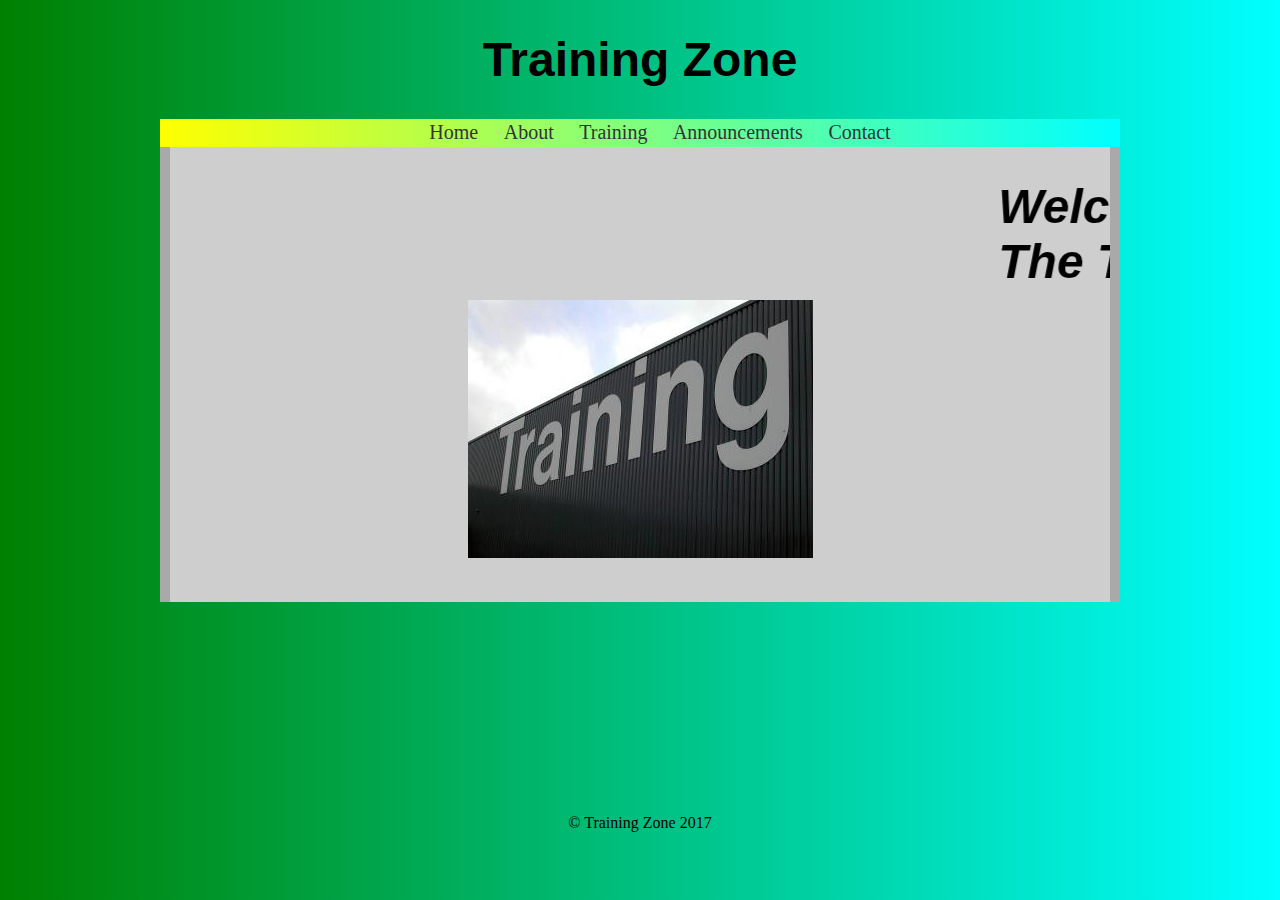
<file: index.html>
<!doctype html>
<html>
<head>
<meta charset="utf-8">
<title>Training Zone | Home</title>
	<link href="MainStyle.css" type="text/css" rel="stylesheet">
</head>

<body>
	<h1>Training Zone</h1>
	<div id="wrap">
	<div id="nav">
		<ul>
			<li><a href="index.html">Home</a></li>
			<li><a href="about.html">About</a></li>
			<li>
				<div class="dropdown">
  		<a class="dropbtn" href="#">Training</a>
  	<div class="dropdown-content">
    		<a href="tr-article.html">Article</a>
			<a href="tr-staff.html">Our Staff</a>
			<a href="tr-links.html">Links</a>
		
  </div>
</div>
</li>
			<li><a href="announcements.html">Announcements</a></li>
			<li><a href="contact.html">Contact</a></li>
		</ul>
	</div>
	
<div id="main">
	<h1 style="font-style: italic"><marquee left scrollamount="15">Welcome to <br> 
		The Training Zone</marquee><br><img src="images/TZ-Home.jpg" width="345" height="258"></h1>
	
	</div>
	</div>
	<div id="footer">
		<p>&copy; Training Zone 2017</p>
		</div>
</body>
</html>
</file>
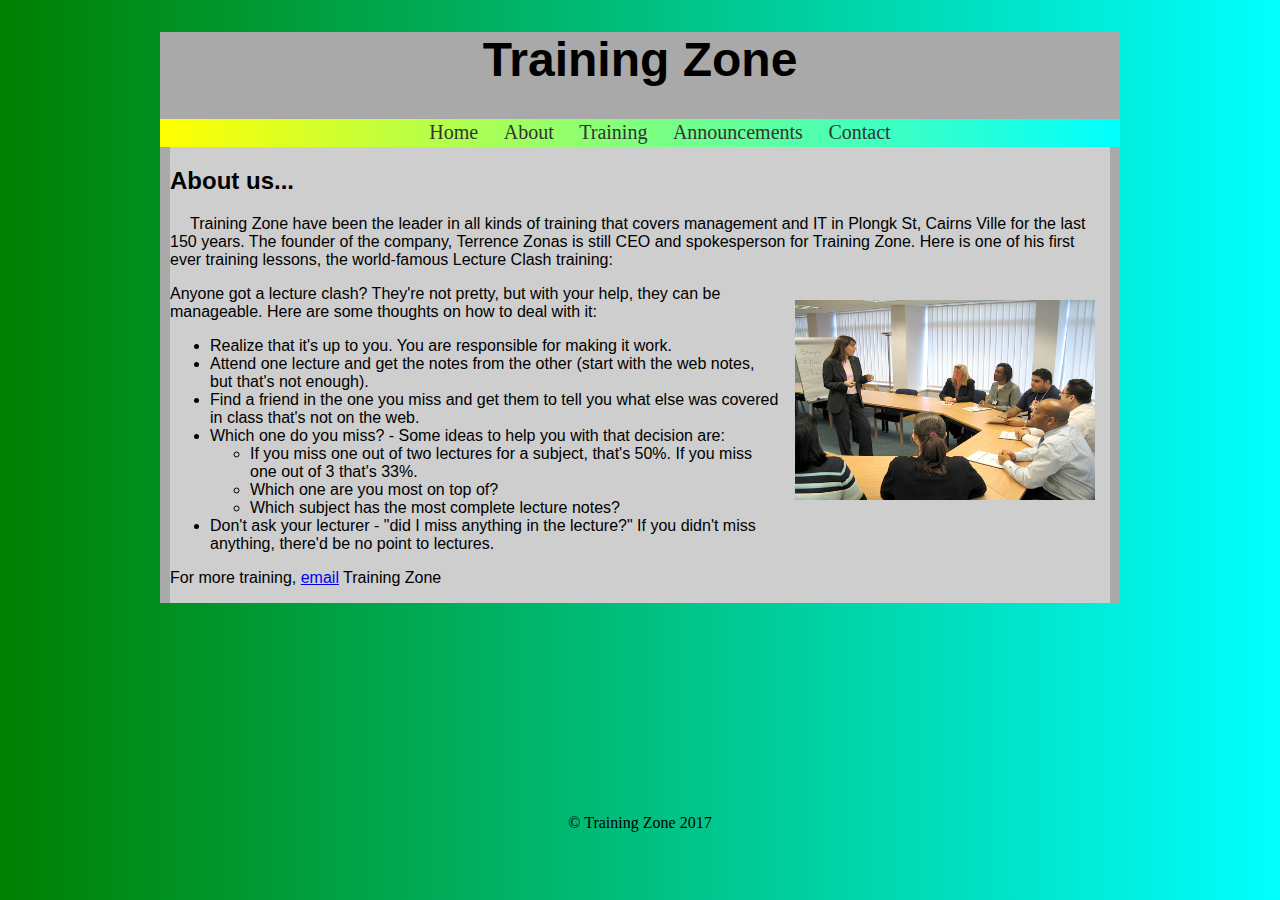
<file: about.html>
<!doctype html>
<html>
<head>
<meta charset="utf-8">
<title>Training Zone | About Us</title>
	<link href="MainStyle.css" type="text/css" rel="stylesheet">
</head>

<body>
	<div id="wrap">
	<h1>Training Zone</h1>
	<div id="nav">
		<ul>
			<li><a href="index.html">Home</a></li>
			<li><a href="about.html">About</a></li>
			<li>
				<div class="dropdown">
  		<a class="dropbtn" href="#">Training</a>
  	<div class="dropdown-content">
    	<a href="tr-article.html">Article</a>
    	<a href="tr-staff.html">Our Staff</a>
    	<a href="tr-links.html">Links</a>
  </div>
</div>
</li>
			<li><a href="announcements.html">Announcements</a></li>
			<li><a href="contact.html">Contact</a></li>
		</ul>
	</div>
<div id="main">	
	<h2> About us...</h2>

<p style="text-indent: 20px">Training Zone have been the leader in all kinds of training that covers management and IT in Plongk St, Cairns Ville for the last 150 years. The founder of the company, Terrence Zonas is still CEO and spokesperson for Training Zone. Here is one of his first ever training lessons, the world-famous Lecture Clash training:</p>
<p style="text-indent: 20px" >
  <p><img class="img-display" src="images/329649_9775.jpg">Anyone got a lecture clash? They're not pretty, but with your help, they  can be manageable. Here are some thoughts on how to deal with it:</p>
	</p>
<aside align="left">

<article>
<ul>
  <li>Realize that it's up to you. You are responsible for  making it work. </li>
  <li>Attend one lecture and get the notes from the other  (start with the web notes, but that's not enough). </li>
  <li>Find a friend in the one you miss and get them to tell  you what else was covered in class that's not on the web. </li>
	<li>Which one do you miss? - Some ideas to help you with  that decision are:</li>
  
  
     <ul>
     <li>If you miss one out of two lectures for a subject, that's 50%. If you miss one out of 3 that's 33%. </li>
    <li>Which one are you most on top of? </li>
	<li>Which subject has the most complete lecture notes? </li>
	   </ul>

	 
  
  <li>Don't ask your lecturer - &quot;did I miss anything in  the lecture?&quot; If you didn't miss anything, there'd be no point to  lectures.</li>
	</ul>
	</article></aside>
	

	<p>For more training, <a href="contact.html">email</a> Training Zone</p>
	</div>
	</div>
 <div id="footer">
		<p>&copy; Training Zone 2017</p>
		</div>
	</body>
</html>
</file>
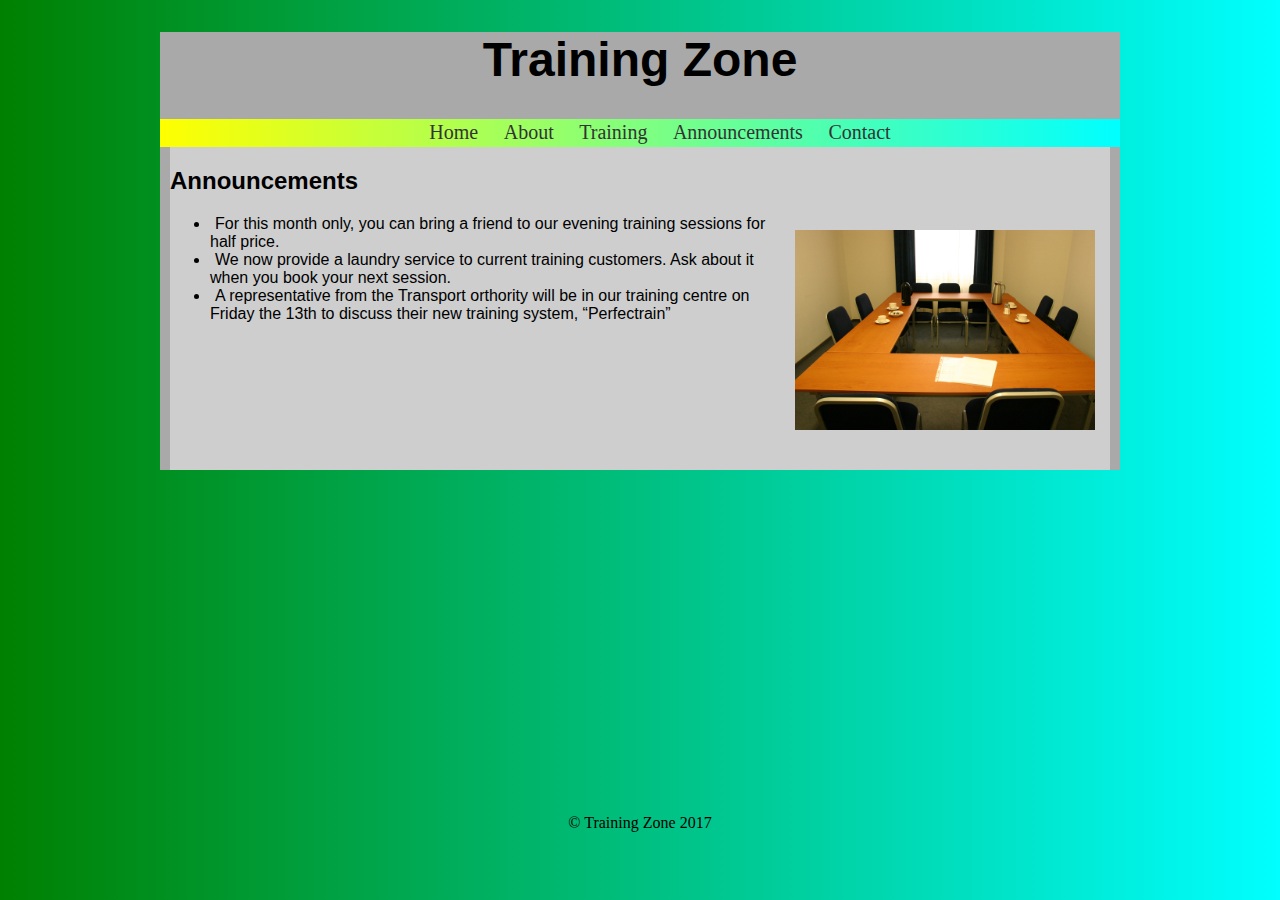
<file: announcements.html>
<!doctype html>
<html>
<head>
<meta charset="utf-8">
<title>Training Zone | Announcements</title>
	<link href="MainStyle.css" type="text/css" rel="stylesheet">
</head>

<body>
	<div id="wrap">
	<h1>Training Zone</h1>
	<div id="nav">
		<ul>
			<li><a href="index.html">Home</a></li>
			<li><a href="about.html">About</a></li>
			<li>
				<div class="dropdown">
  		<a class="dropbtn" href="#">Training</a>
  	<div class="dropdown-content">
    	<a href="tr-article.html">Article</a>
    	<a href="tr-staff.html">Our Staff</a>
    	<a href="tr-links.html">Links</a>
  </div>
</div>
</li>
			<li><a href="announcements.html">Announcements</a></li>
				
			<li><a href="contact.html">Contact</a></li>
		</ul>
	</div>
<div id="main">	
	<h2><strong>Announcements</strong></h2>
	<p><ul style="text-indent: 5px">
	 <img class="img-display" src="images/321488_4830.jpg"/>
	   <li>For this month only, you can bring a friend to our evening training       sessions for half price.</li>
	  <li>We now provide a laundry service to current training customers.       Ask about it when you book your next session.</li>
	  <li>A representative from the Transport orthority will be in our       training centre on Friday the 13th to discuss their new training system, &ldquo;Perfectrain&rdquo;</li>
    </ul>
	</p>
<p>&nbsp;</p>
<p>&nbsp;</p>
<p>&nbsp;</p>
	
	

</div>
	
	<div id="footer">
		<p>&copy; Training Zone 2017</p>
		</div>
		</div>
</body>
</html>
</file>
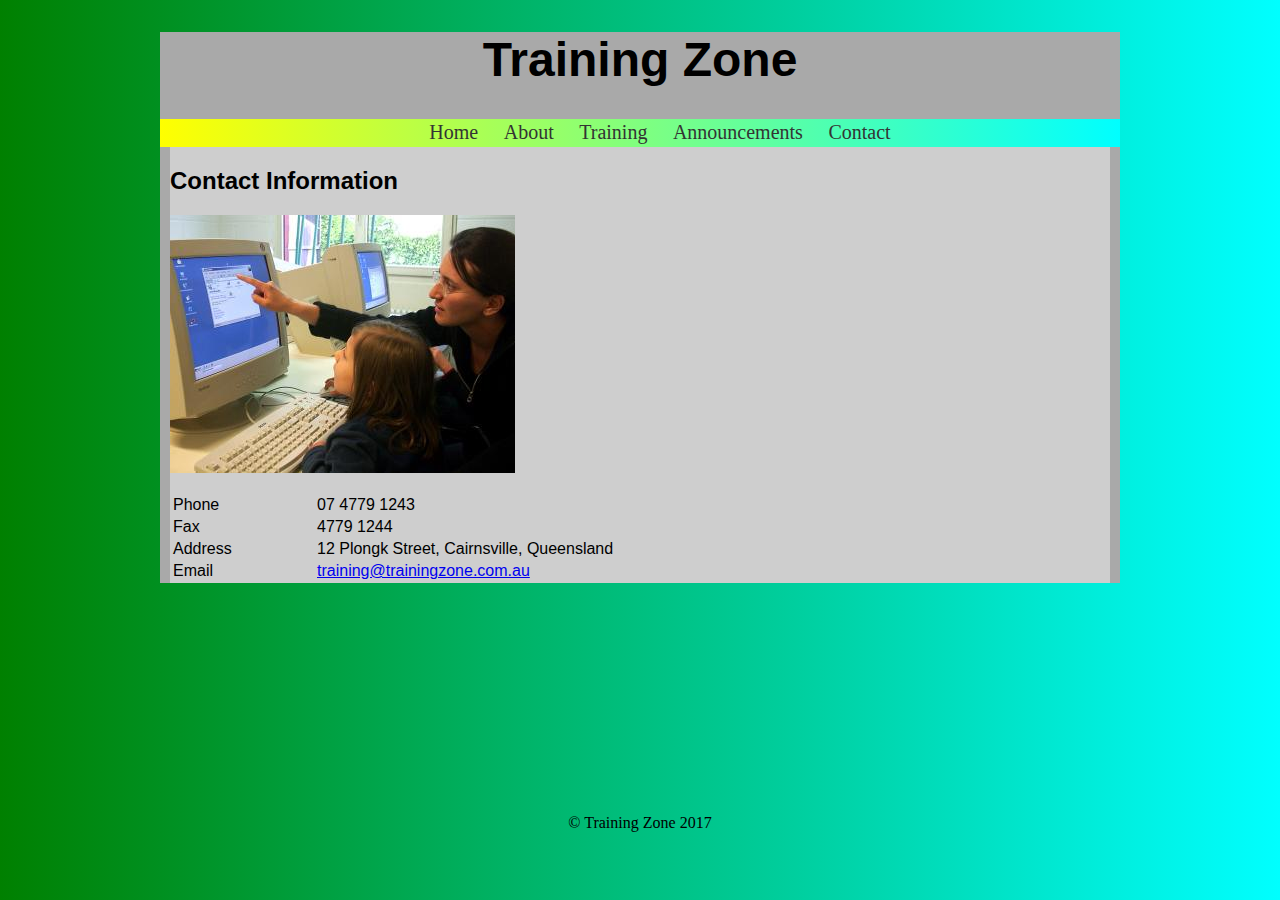
<file: contact.html>
<!doctype html>
<html>
<head>
<meta charset="utf-8">
<title>Training Zone | Contact</title>
	<link href="MainStyle.css" type="text/css" rel="stylesheet">
</head>

<body>
	<div id="wrap">
	<h1>Training Zone</h1>
	<div id="nav">
		<ul>
			<li><a href="index.html">Home</a></li>
			<li><a href="about.html">About</a></li>
			<li>
				<div class="dropdown">
  		<a class="dropbtn" href="#">Training</a>
  	<div class="dropdown-content">
    	<a href="tr-article.html">Article</a>
    	<a href="tr-staff.html">Our Staff</a>
    	<a href="tr-links.html">Links</a>
  </div>
</div>
</li>
			<li><a href="announcements.html">Announcements</a></li>
				
			<li><a href="contact.html">Contact</a></li>
		</ul>
	</div>
<div id="main">	
	<h2><strong>Contact Information</strong></h2>
	<p><img src="images/133538_1572.jpg" width="345" height="258" alt=""/></p>
	<table border="0">
		<tr>
			<td width="140">Phone</td>
			<td width="366">07 4779 1243</td>
		</tr>
		<tr>
			<td width="140">Fax</td>
			<td width="366">4779 1244</td>
		</tr>
			<tr>
			<td width="140">Address</td>
			<td width="366">12 Plongk Street, Cairnsville, Queensland</td>
		</tr>
		<tr>
			<td width="140">Email</td>
			<td width="366"><a href="mailto:training@trainingzone.com.au">training@trainingzone.com.au</a></td>
		</tr>
			
	</table>

</div>
	
	<div id="footer">
		<p>&copy; Training Zone 2017</p>
		</div>
		</div>
</body>
</html>
</file>
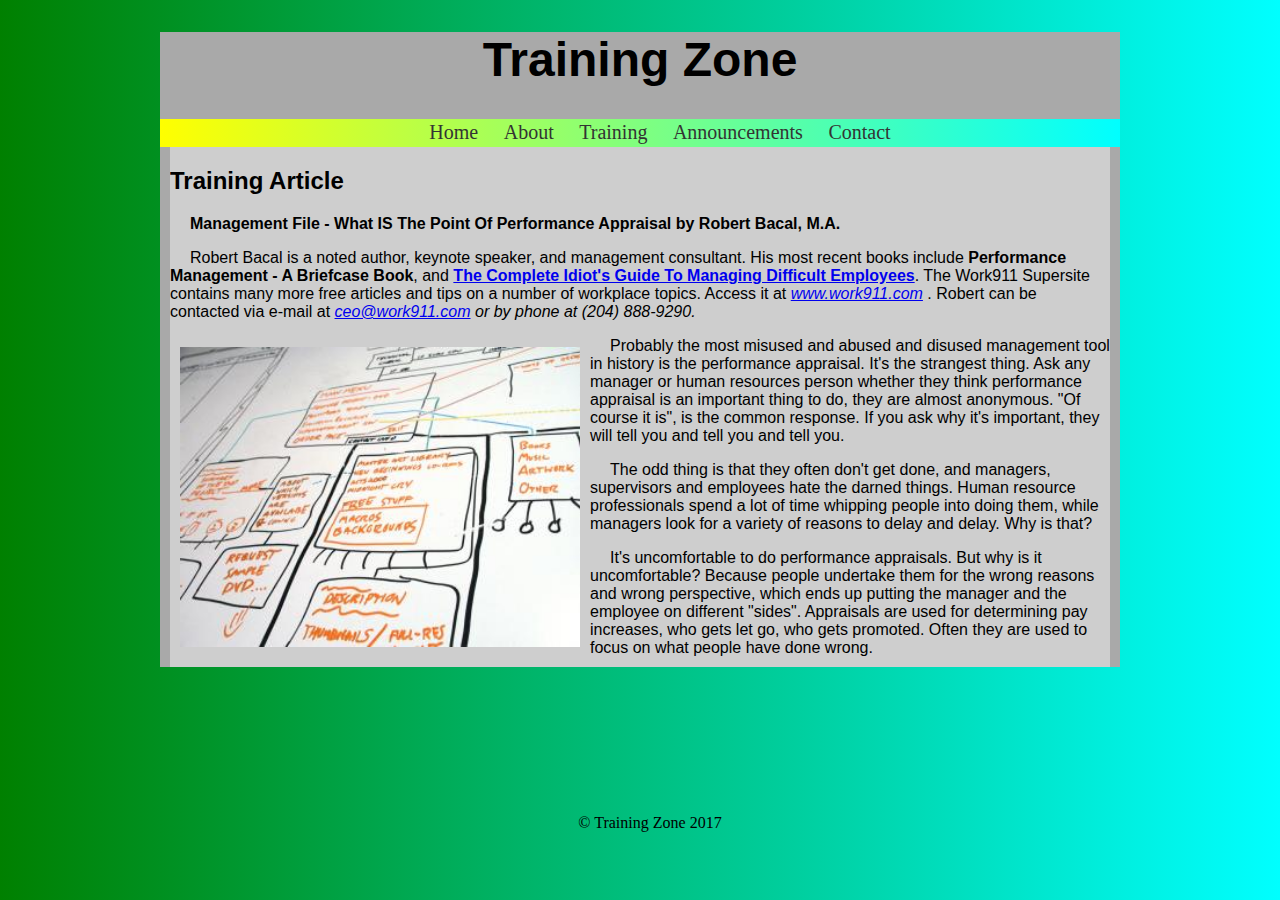
<file: tr-article.html>
<!doctype html>
<html>
<head>
<meta charset="utf-8">
<title>Training Zone | Article</title>
	<link href="MainStyle.css" type="text/css" rel="stylesheet">
</head>

<body>
	<div id="wrap">
	<h1>Training Zone</h1>
	<div id="nav">
		<ul>
			<li><a href="index.html">Home</a></li>
			<li><a href="about.html">About</a></li>
			<li>
				<div class="dropdown">
  		<a class="dropbtn" href="#">Training</a>
  	<div class="dropdown-content">
    	<a href="tr-article.html">Article</a>
    	<a href="tr-staff.html">Our Staff</a>
    	<a href="tr-links.html">Links</a>
  </div>
</div>
</li>
			<li><a href="announcements.html">Announcements</a></li>
				
			<li><a href="contact.html">Contact</a></li>
		</ul>
	</div>
<div id="main">	
	<h2>Training Article</h2>
<p style="text-indent: 20px"><strong>Management File - What IS The Point Of Performance Appraisal by Robert Bacal, M.A.</strong><br>
	</p>
<p style="text-indent: 20px">Robert Bacal is a noted  author, keynote speaker, and management consultant. His most recent books  include <strong>Performance Management - A Briefcase Book</strong>, and <a href="http://www.work911.com/guide/index.htm"><strong>The Complete  Idiot's Guide To Managing Difficult Employees</strong></a>. The Work911 Supersite contains many more free articles and tips on a number of workplace  topics. Access it at <a href="http://www.work911.com"><em>www.work911.com</em></a> . Robert can be contacted via e-mail at <a href="mailto:ceo@work911.com"><em>ceo@work911.com</em></a><em> or by phone at  (204) 888-9290.</em>	</p>

<p style="text-indent: 20px"><img class="img-left" src="images/33012_6240.jpg" />Probably the most misused and abused and disused management tool in history is the performance appraisal. It's the strangest thing. Ask any manager or human resources person whether they think performance appraisal is an important thing to do, they are almost anonymous. "Of course it is", is the common response. If you ask why it's important, they will tell you and tell you and tell you.</p>
	
	<p style="text-indent: 20px">The odd thing is that they often don't get done, and managers, supervisors and employees hate the darned things. Human resource professionals spend a lot of time whipping people into doing them, while managers look for a variety of reasons to delay and delay. Why is that?</p>
	
	<p style="text-indent: 20px">It's uncomfortable to do performance appraisals. But why is it uncomfortable? Because people undertake them for the wrong reasons and wrong perspective, which ends up putting the manager and the employee on different "sides". Appraisals are used for determining pay increases, who gets let go, who gets promoted. Often they are used to focus on what people have done wrong.</p>
	<p style="text-indent: 20px">So what is the point of  performance appraisals? Here's a starting point that actually works. <strong>The  most important purpose or goal of the appraisal is to improve performance in  the future</strong>...and not just for the employee. Managers can get valuable  information from employees to help them make employee's jobs more productive.  Work units and organizations can identify problems that interfere with  everyone's work.</p>
    <p style="text-indent: 20px">If we shift from affixing  blame, to identifying barriers to performance we begin to remove the fear and  dread people have about these &quot;appraisals&quot;. When we focus on the  present and the future, we change our focus to what's been to what can be  better tomorrow.</p>
    <p style="text-indent: 20px">An appraisal that works  involves a number of things, but first and foremost is the process of  identifying what has gotten in the way of better performance (regardless of the  level of performance), and how manager and employee can work together in the  future, to improve it. It's really that simple.
    </p>
    <p style="text-indent: 20px">When managers put away the  &quot;blaming stick&quot; in appraisals and move to a cooperative, dialogue  approach, the whole process can become more comfortable and effective. Because,  it puts the manager and employee on the same side, and working towards the same  goals, getting better and better.<br>
      Sure, we do use appraisals for  a number of reasons but if we are going to get real value out of the time and  energy we put into them, we have to look at the process in a more constructive  way. And, bottom line, that's making performance better.    </p>
    <p style="text-indent: 20px"><strong>For more  information on this and other workplace topics, go to the Work911 supersite by  clicking here (http://www.work911.com/).</strong> </p>
    <p align="center">© Copyright  Robert Bacal, 2000. </p>
    <p align="center">You may reproduce this material within your organization or  in newsletters free of charge provided this statement is included, and all  contact information is also included.</p>
</div>
	</div>
 <div id="footer">
		<p style="text-indent: 20px">&copy; Training Zone 2017</p>
		</div>
	</body>
</html>
</file>
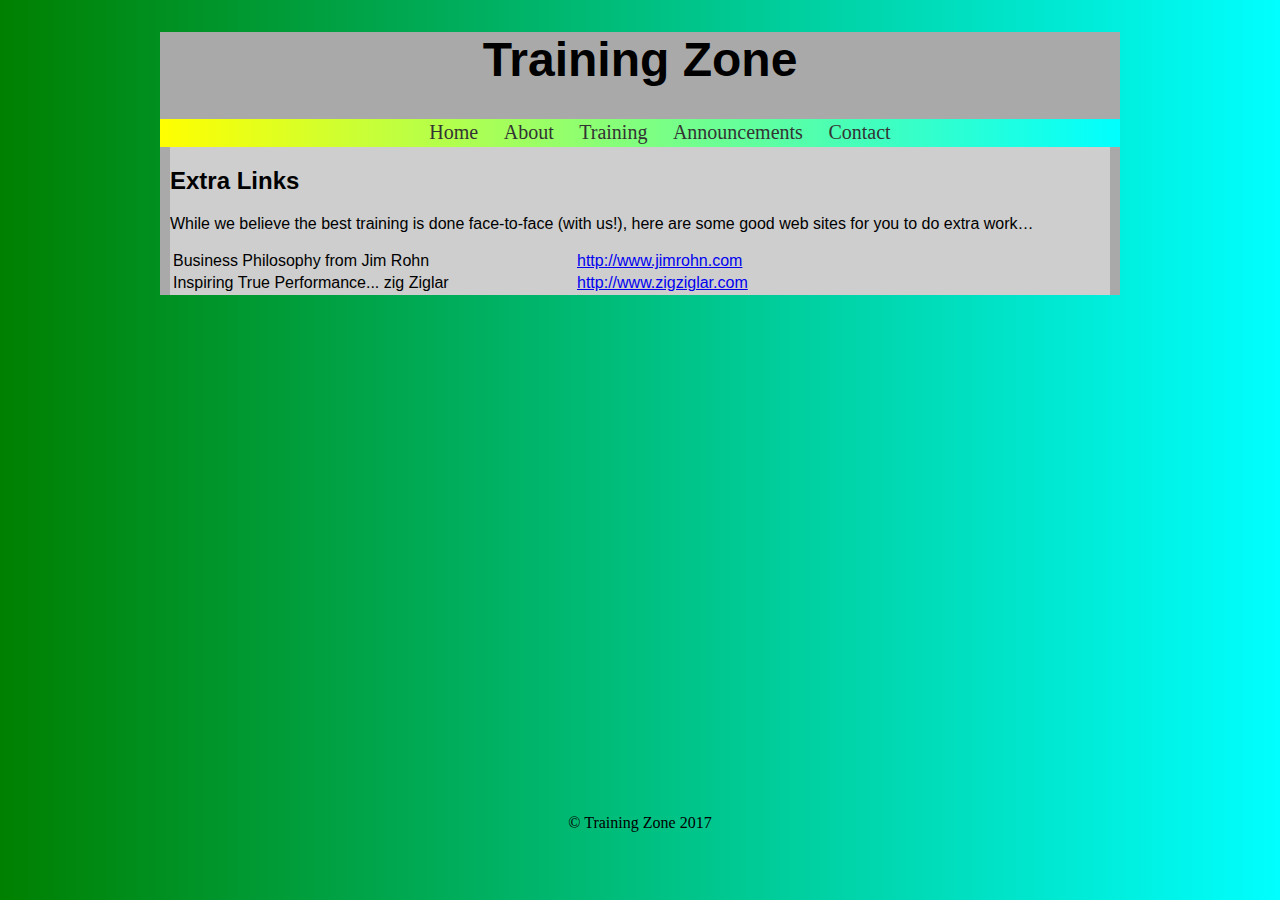
<file: tr-links.html>
<!doctype html>
<html>
<head>
<meta charset="utf-8">
<title>Training Zone | Links</title>
	<link href="MainStyle.css" type="text/css" rel="stylesheet">
</head>

<body>
	<div id="wrap">
	<h1>Training Zone</h1>
	<div id="nav">
		<ul>
			<li><a href="index.html">Home</a></li>
			<li><a href="about.html">About</a></li>
			<li>
				<div class="dropdown">
  		<a class="dropbtn" href="#">Training</a>
  	<div class="dropdown-content">
    	<a href="tr-article.html">Article</a>
    	<a href="tr-staff.html">Our Staff</a>
    	<a href="tr-links.html">Links</a>
  </div>
</div>
</li>
			<li><a href="announcements.html">Announcements</a></li>
				
			<li><a href="contact.html">Contact</a></li>
		</ul>
	</div>
<div id="main">	
	<h2><strong>Extra Links</strong></h2>
	<p>While we believe  the best training is done face-to-face (with us!), here are some good web sites  for you to do extra work…</p>
   
	<table border="0">
		<tr>
			<td width="400">Business Philosophy from Jim Rohn</td>
			<td><a href="http://www.jimrohn.com">http://www.jimrohn.com</a></td>
			
		</tr>
		<tr>
			<td width="400">Inspiring True Performance... zig Ziglar</td>
			<td><a href="http://www.zigziglar.com">http://www.zigziglar.com</a></td>
		</tr>
	</table>
</div>
	</div>
	<div id="footer">
		<p>&copy; Training Zone 2017</p>
		</div>
</body>
</html>
</file>
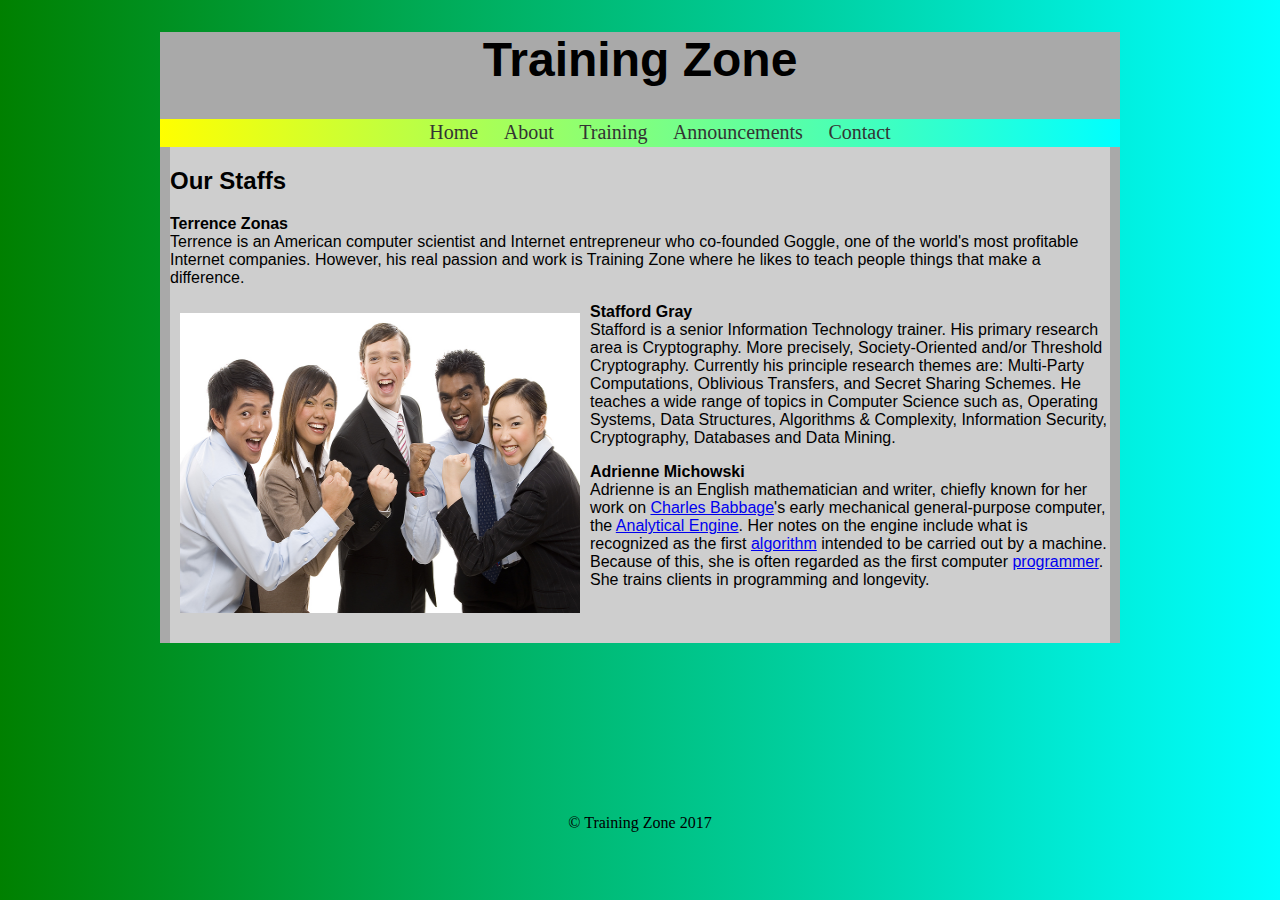
<file: tr-staff.html>
<!doctype html>
<html>
<head>
<meta charset="utf-8">
<title>Training Zone | Our Staff</title>
	<link href="MainStyle.css" type="text/css" rel="stylesheet">
</head>

<body>
	<div id="wrap">
	<h1>Training Zone</h1>
	<div id="nav">
		<ul>
			<li><a href="index.html">Home</a></li>
			<li><a href="about.html">About</a></li>
			<li>
				<div class="dropdown">
  		<a class="dropbtn" href="#">Training</a>
  	<div class="dropdown-content">
    	<a href="tr-article.html">Article</a>
    	<a href="tr-staff.html">Our Staff</a>
    	<a href="tr-links.html">Links</a>
  </div>
</div>
</li>
			<li><a href="announcements.html">Announcements</a></li>
				
			<li><a href="contact.html">Contact</a></li>
		</ul>
	</div>
<div id="main">	
	<h2><strong>Our Staffs</strong></h2>
	
<p><strong>Terrence Zonas</strong><br>
Terrence is an American computer scientist and Internet entrepreneur who  co-founded Goggle, one of the world's most profitable Internet companies.  However, his real passion and work is Training Zone where he likes to teach  people things that make a difference.</p>
<p><strong><img class="img-left" src="images/1234_4567.jpg"/>Stafford Gray</strong><br>
  Stafford is a senior Information Technology trainer. His primary  research area is Cryptography. More precisely, Society-Oriented and/or  Threshold Cryptography. Currently his principle research themes are:  Multi-Party Computations, Oblivious Transfers, and Secret Sharing Schemes. He  teaches a wide range of topics in Computer Science such as, Operating Systems,  Data Structures, Algorithms &amp; Complexity, Information Security, Cryptography,  Databases and Data Mining.</p>
<p><strong>Adrienne Michowski</strong><br>
  Adrienne is an English mathematician and writer, chiefly known for her  work on <a href="https://en.wikipedia.org/wiki/Charles_Babbage">Charles Babbage</a>'s early  mechanical general-purpose computer, the <a href="https://en.wikipedia.org/wiki/Analytical_Engine">Analytical Engine</a>. Her notes on the  engine include what is recognized as the first <a href="https://en.wikipedia.org/wiki/Algorithm">algorithm</a> intended to be  carried out by a machine. Because of this, she is often regarded as the first  computer <a href="https://en.wikipedia.org/wiki/Programmer">programmer</a>. She trains  clients in programming and longevity.</p>
</div>
	
	<div id="footer">
		<p>&copy; Training Zone 2017</p>
		</div>
		</div>
</body>
</html>
</file>
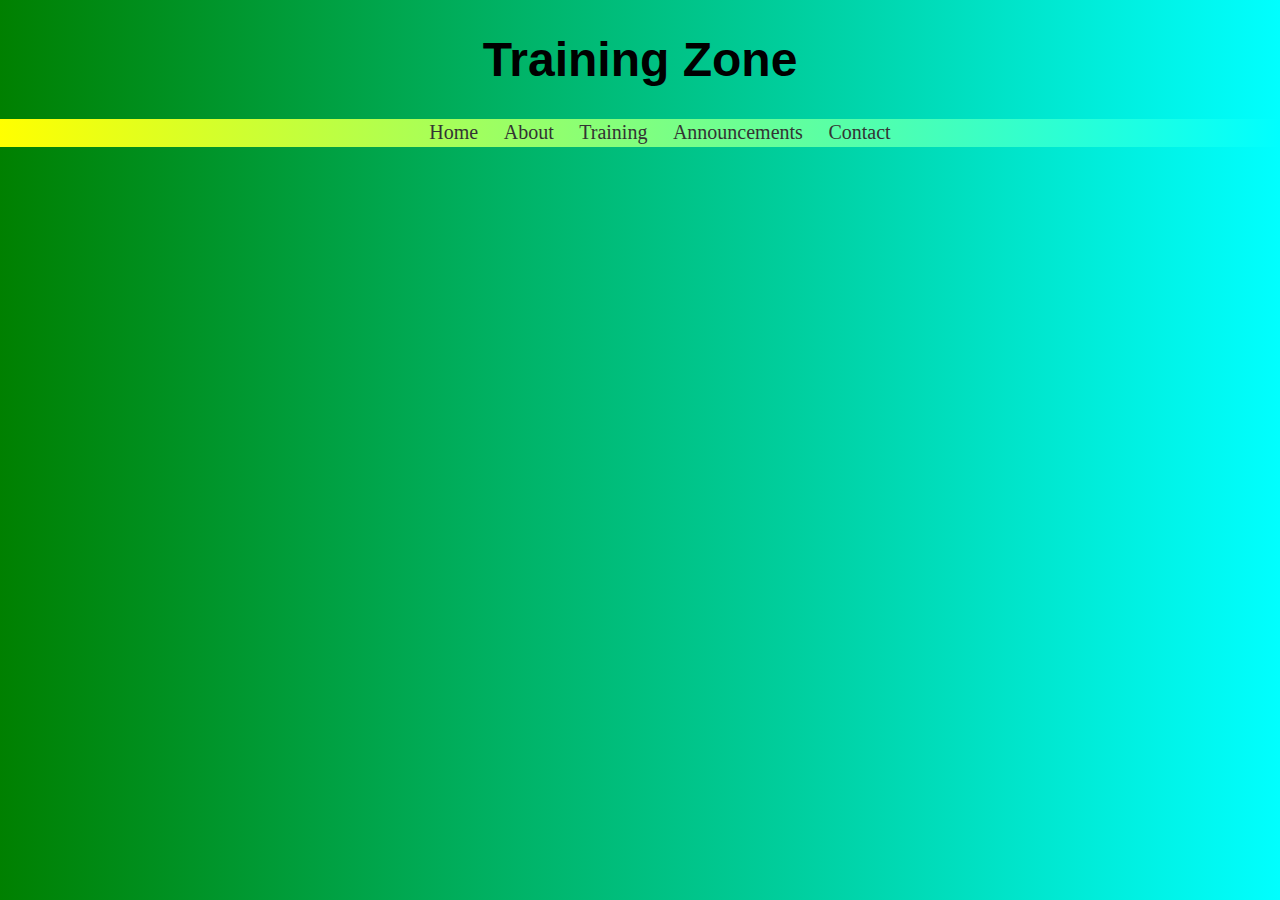
<file: Untitled-1.html>
<!doctype html>
<html>
<head>
<meta charset="utf-8">
<title>Untitled Document</title>
	<link href="MainStyle.css" type="text/css" rel="stylesheet">
</head>

<body>
	<h1>Training Zone</h1>
	<div id="nav">
		<ul>
			<li><a href="index.html">Home</a></li>
			<li><a href="about.html">About</a></li>
			<li><a href="training.html">Training</a></li>
			<li><a href="announcements.html">Announcements</a></li>
			<li><a href="contact.html">Contact</a></li>
		</ul>
	</div>
	
</body>
</html>
</file>
<file: MainStyle.css>
@charset "utf-8";
/* CSS Document */


#main {
	background-color: #CECECE;
	min-height: 80%;
	margin-left: 10px;
	margin-right: 10px;
	font-family: Helvetica; 
	font-size: 16px;
	max-height: 520px;
	overflow: auto;
	
}

#wrap{
	width: 100%;
	min-height: 80%;
	background-color: #A9A9A9;
	max-width: 960px;
	min-width: 500px;
	margin-left: auto;
	margin-right: auto;
	
}

h1 {
	text-align: center;
	font-size:48px;
	font-family: Helvetica;
}

html {
	height: 80%;
	background-image: linear-gradient(to right, green, cyan);
	box-sizing: border-box;
	

}

#nav{
	height: 28px;
	position: relative;
	background-image: linear-gradient(to left, cyan, yellow);
	text-align: center;
	
	
}

#nav ul{
	max-width: 100%;
	list-style-type:none;
	align-content: center;
	font-style: bold;
	font-size: 22px;
}
#nav li {
	display:inline;

}


#nav a {
    width: auto;
	float:inherit;
    display: inline-block;
    color: #333;
    text-align: center;
    padding-left:  10px;
	padding-right: 10px;
	text-decoration: none;
    font-size: 20px;
}

#nav a:hover{
	background-color: aqua;
	color: black;
}

#nav a:active{
	background-color: green;
	color: black;
}

.dropdown {
    position: relative;
    display: inline-block;
}
.dropdown-content {
    display: none;
    position: absolute;
    background-color: #E1E2E2;
    min-width: 140px;
	color: black;
}

.dropdown-content a {
    color: black;
    padding: 8px 8px;
    text-decoration: none;
    display:inline-block;
	
}

.dropdown-content tr:hover{
	background-color: indianred;
}
.dropdown-content a:hover {background-color: #f1f1f1}

.dropdown:hover .dropdown-content {
    display:block
	}

body {
  position: relative;
  margin: 0;
  padding-bottom: 6rem;
  min-height: 100%;
}

.img-display {
	width: 300px;
	height: 200px;
	text-align: left;
	margin: 15px;
	float: right;
	margin-bottom: 40px;
	
	
}

#footer {
  position: absolute;
  right: 0;
  bottom: 0;
  left: 0;
  text-align: center;
}


#img-center {
	position: fixed;
	margin: 0 auto;
	background-color: #CECECE;	
}

.img-left {
	width: 400px;
	height: 300px;
	float: left;
	margin: 10px;
	margin-bottom: 30px;
}
</file>
